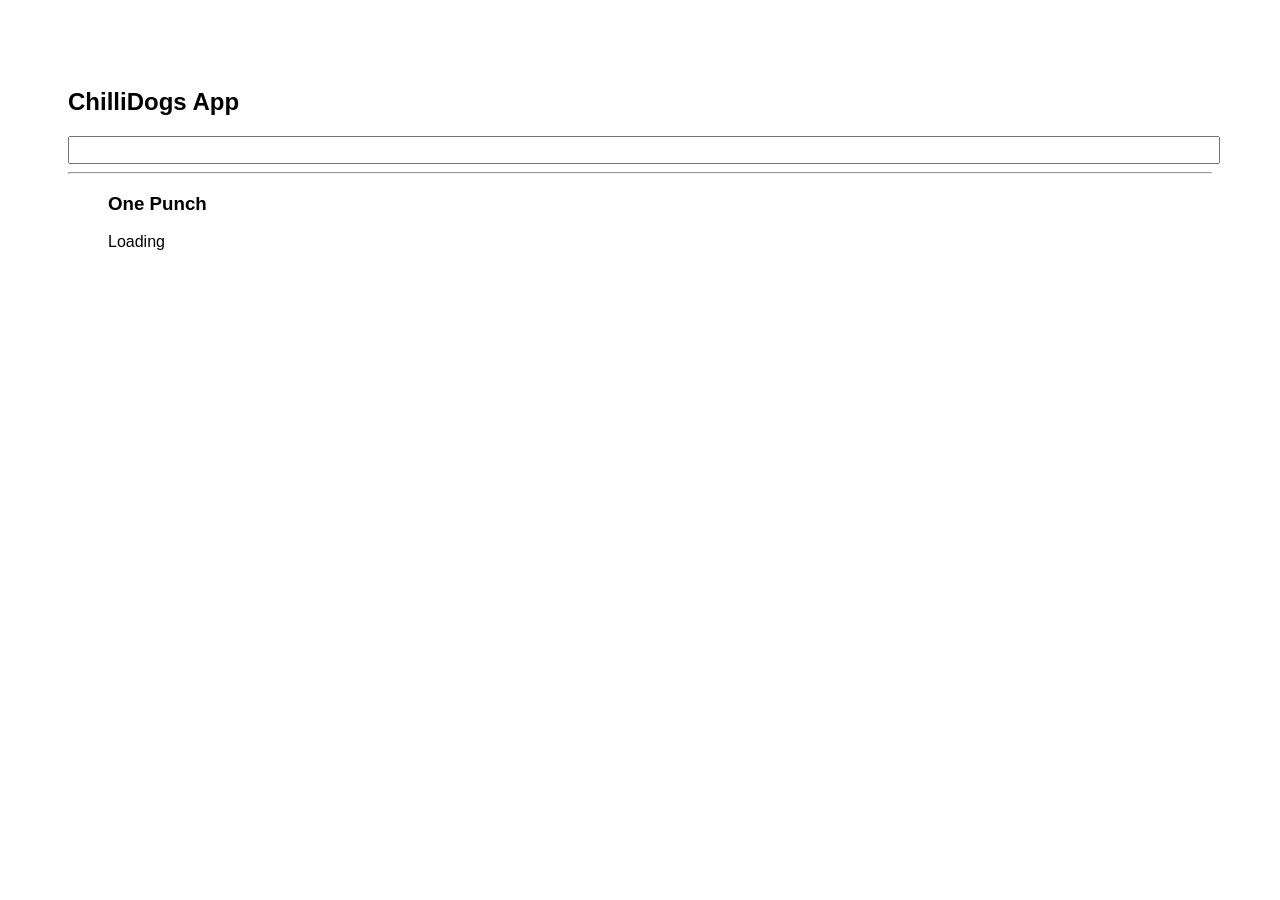
<file: docs/index.html>
<!doctype html>
<html lang="en">

<head>
    <meta charset="utf-8" />
    <link rel="icon" href="./favicon.ico" />
    <meta name="viewport" content="width=device-width,initial-scale=1" />
    <meta name="theme-color" content="#000000" />
    <meta name="description" content="Web site created using create-react-app" />
    <link rel="apple-touch-icon" href="./logo192.png" />
    <link rel="manifest" href="./manifest.json" />
    <link rel="stylesheet" href="https://cdnjs.cloudflare.com/ajax/libs/animate.css/4.1.1/animate.min.css" />
    <title>ChilliDogs App</title>
    <script defer="defer" src="./static/js/main.0d098642.js"></script>
    <link href="./static/css/main.f6aec5f5.css" rel="stylesheet">
</head>

<body><noscript>You need to enable JavaScript to run this app.</noscript>
    <div id="root"></div>
</body>

</html>
</file>
<file: docs/static/css/main.f6aec5f5.css>
*{font-family:Arial,Helvetica,sans-serif}body{padding:60px}input{color:grey;font-size:1.2rem;width:100%}.card-grid{display:flex;flex-direction:row;flex-wrap:wrap}.card{align-content:center;border:1px solid grey;border-radius:6px;margin-bottom:10px;margin-right:10px;overflow:hidden}.card p{padding:5px;text-align:center}.card img{max-height:170px}
/*# sourceMappingURL=main.f6aec5f5.css.map*/
</file>
